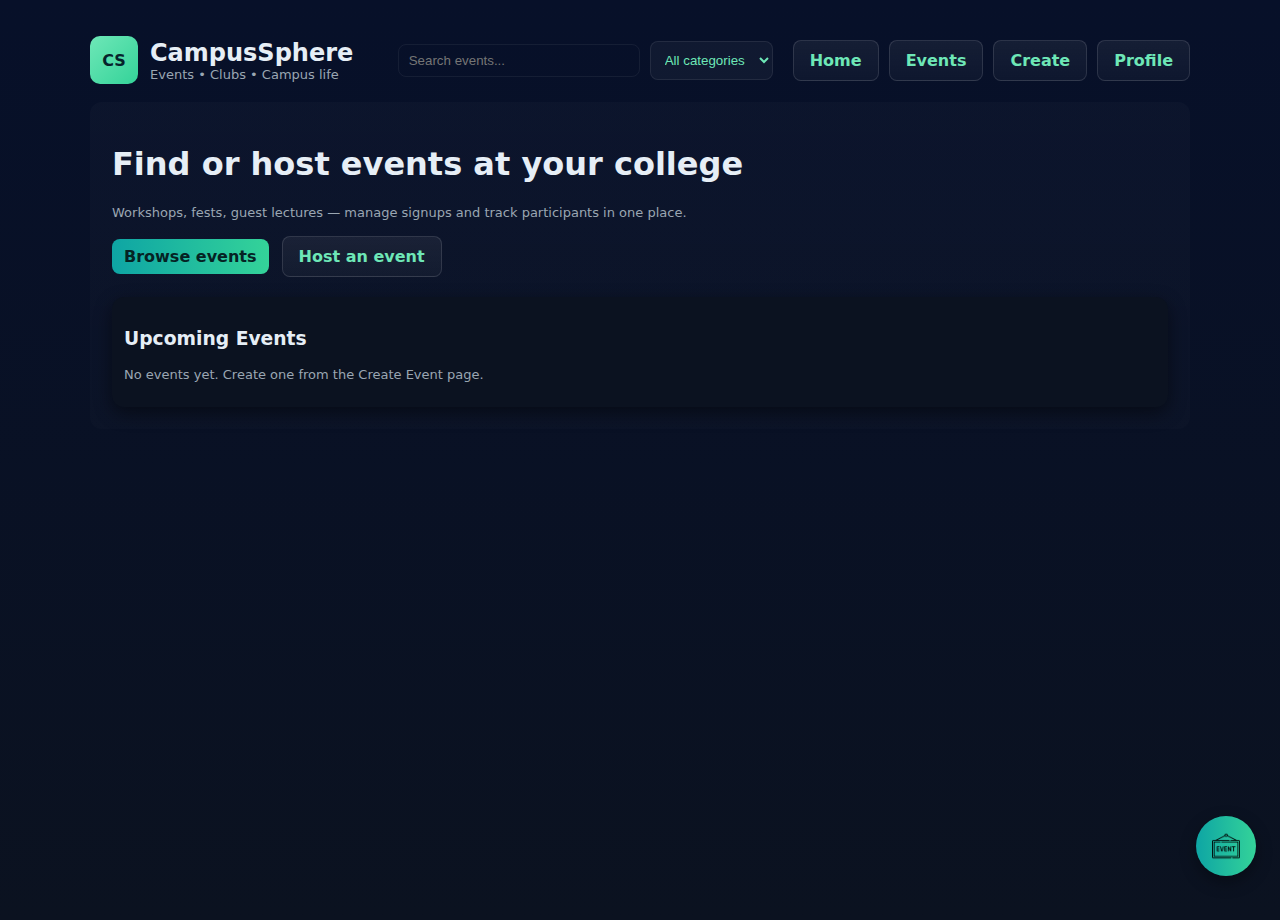
<file: index.html>
<!DOCTYPE html>
<html>
  <head>
    <meta charset="utf-8" />
    <meta name="viewport" content="width=device-width,initial-scale=1" />
    <title>CampusSphere — Home</title>
    <link rel="stylesheet" href="assets/styles.css" />
  </head>
  <body>
    <div class="container">
      <header class="header">
        <div class="brand">
          <div class="logo">CS</div>
          <div>
            <h2 style="margin: 0">CampusSphere</h2>
            <div class="small">Events • Clubs • Campus life</div>
          </div>
        </div>

        <div class="header-right">
          <input class="search-input" placeholder="Search events..." />
          <select id="filterCategory" class="input">
            <option value="">All categories</option>
            <option>Workshop</option>
            <option>Seminar</option>
            <option>Fest</option>
            <option>Meetup</option>
          </select>

          <div class="toggle" title="Dark mode">
            <div id="dmToggle" class="switch">
              <div class="knob"></div>
            </div>
          </div>

          <button class="hamburger" aria-label="menu">
            <span class="bar"></span><span class="bar"></span
            ><span class="bar"></span>
          </button>

          <nav class="nav">
            <a class="btn" href="index.html">Home</a>
            <a class="btn" href="events.html">Events</a>
            <a class="btn" href="create.html">Create</a>
            <a class="btn" href="profile.html">Profile</a>
          </nav>
        </div>
      </header>

      <section class="hero">
        <h1>Find or host events at your college</h1>
        <p class="small">
          Workshops, fests, guest lectures — manage signups and track
          participants in one place.
        </p>
        <div style="margin-top: 16px">
          <a class="cta" href="events.html">Browse events</a>
          <a class="btn" href="create.html" style="margin-left: 8px"
            >Host an event</a
          >
        </div>

      <div class="grid single" style="margin-top:20px">
  <div class="card">
    <h3>Upcoming Events</h3>
    <div id="eventsList"></div>
  </div>
</div>



    <script src="assets/app.js"></script>

    <!-- Floating Action Button -->
    <button class="fab" onclick="window.location.href='create.html'">
      <img src="assets/add.png" alt="Add" />
    </button>
  </body>
</html>
</file>
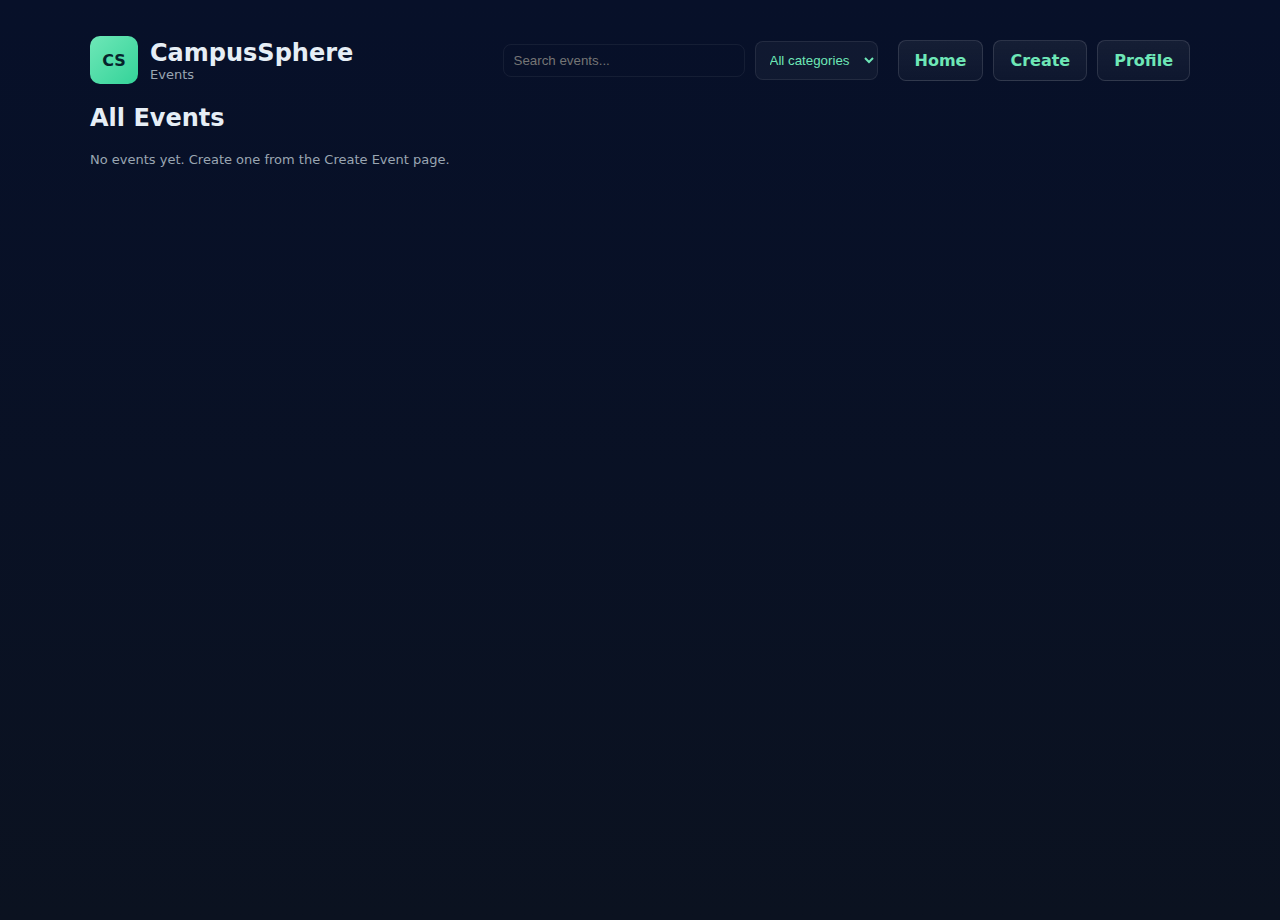
<file: events.html>
<!DOCTYPE html>
<html>
  <head>
    <meta charset="utf-8" />
    <meta name="viewport" content="width=device-width,initial-scale=1" />
    <title>CampusSphere — Events</title>
    <link rel="stylesheet" href="assets/styles.css" />
  </head>
  <body>
    <div class="container">
      <header class="header">
        <div class="brand">
          <div class="logo">CS</div>
          <div>
            <h2 style="margin: 0">CampusSphere</h2>
            <div class="small">Events</div>
          </div>
        </div>

        <div class="header-right">
          <input class="search-input" placeholder="Search events..." />
          <select id="filterCategory" class="input">
            <option value="">All categories</option>
            <option>Workshop</option>
            <option>Seminar</option>
            <option>Fest</option>
            <option>Meetup</option>
          </select>

          <div class="toggle" title="Dark mode">
            <div id="dmToggle" class="switch"><div class="knob"></div></div>
          </div>

          <button class="hamburger" aria-label="menu">
            <span class="bar"></span><span class="bar"></span
            ><span class="bar"></span>
          </button>

          <nav class="nav">
            <a class="btn" href="index.html">Home</a>
            <a class="btn" href="create.html">Create</a>
            <a class="btn" href="profile.html">Profile</a>
          </nav>
        </div>
      </header>

      <section style="margin-top: 20px">
        <h2>All Events</h2>
        <div id="eventsList"></div>
      </section>
    </div>
    <script src="assets/app.js"></script>
  </body>
</html>
</file>
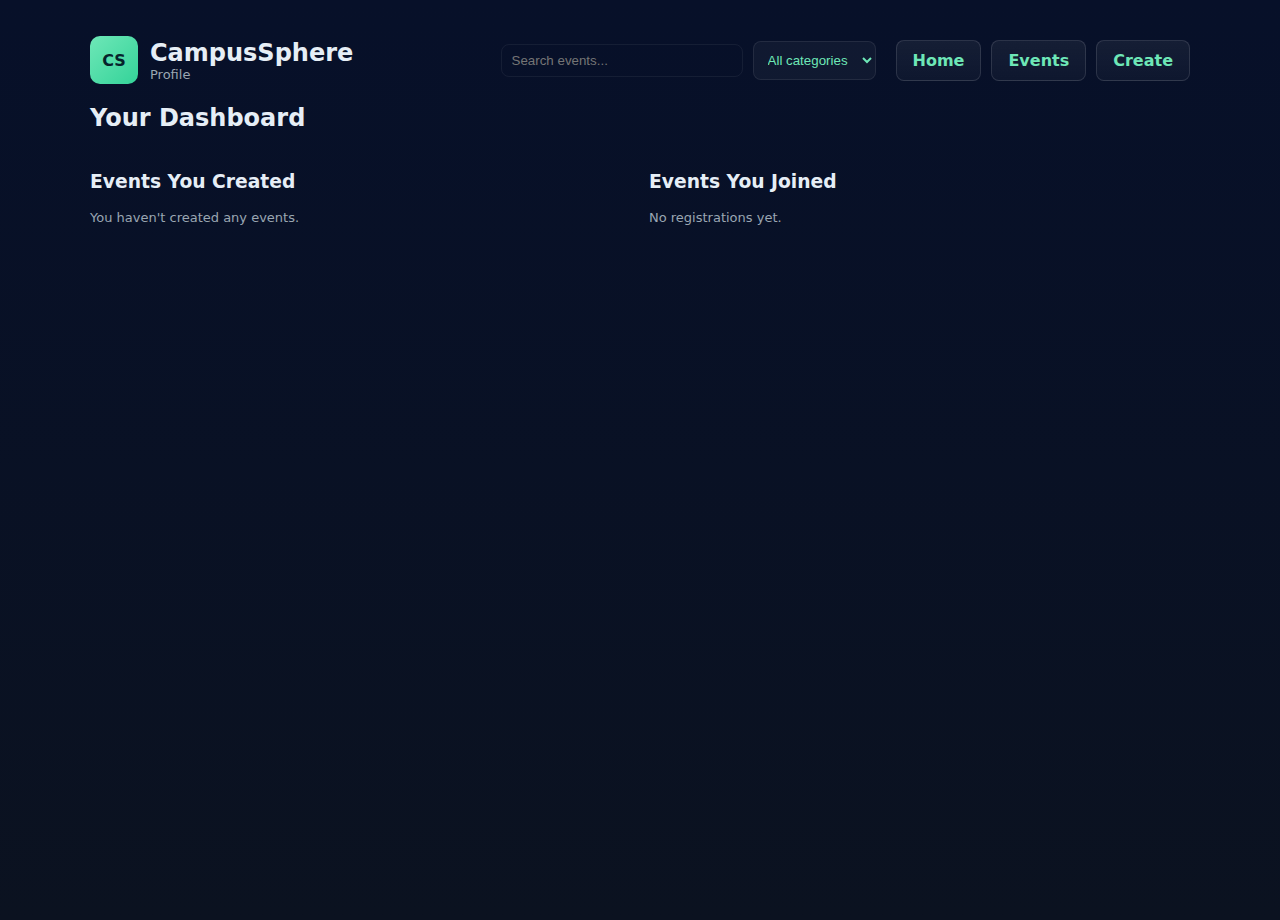
<file: profile.html>
<!DOCTYPE html>
<html>
  <head>
    <meta charset="utf-8" />
    <meta name="viewport" content="width=device-width,initial-scale=1" />
    <title>Profile</title>
    <link rel="stylesheet" href="assets/styles.css" />
  </head>
  <body>
    <div class="container">
      <header class="header">
        <div class="brand">
          <div class="logo">CS</div>
          <div>
            <h2 style="margin: 0">CampusSphere</h2>
            <div class="small">Profile</div>
          </div>
        </div>

        <div class="header-right">
          <input class="search-input" placeholder="Search events..." />
          <select id="filterCategory" class="input">
            <option value="">All categories</option>
            <option>Workshop</option>
            <option>Seminar</option>
            <option>Fest</option>
            <option>Meetup</option>
          </select>

          <div class="toggle" title="Dark mode">
            <div id="dmToggle" class="switch"><div class="knob"></div></div>
          </div>

          <button class="hamburger" aria-label="menu">
            <span class="bar"></span><span class="bar"></span
            ><span class="bar"></span>
          </button>

          <nav class="nav">
            <a class="btn" href="index.html">Home</a>
            <a class="btn" href="events.html">Events</a>
            <a class="btn" href="create.html">Create</a>
          </nav>
        </div>
      </header>

      <section style="margin-top: 20px">
        <h2>Your Dashboard</h2>
        <div style="display: grid; grid-template-columns: 1fr 1fr; gap: 18px">
          <div>
            <h3>Events You Created</h3>
            <div id="createdList"></div>
          </div>
          <div>
            <h3>Events You Joined</h3>
            <div id="joinedList"></div>
          </div>
        </div>
      </section>
    </div>
    <script src="assets/app.js"></script>
  </body>
</html>
</file>
<file: assets/styles.css>
/* ==========================================================================
   CampusSphere — styles.css
   ========================================================================== */

/* -------------------------
   Variables
   ------------------------- */
:root {
  --bg: #0f1724;
  --card: #0b1220;
  --accent: #6ee7b7;
  --muted: #9aa6b2;
  --glass: rgba(255,255,255,0.03);
  --max-w: 1100px;
  --radius: 12px;
  --ff: 'Inter', system-ui, sans-serif;
}

/* -------------------------
   Base / Global
   ------------------------- */
html, body {
  height: 100%;
  margin: 0;
  font-family: var(--ff);
  background: linear-gradient(180deg,#071029 0%, #0b1220 100%);
  color: #e6eef6;
  -webkit-font-smoothing: antialiased;
  -moz-osx-font-smoothing: grayscale;
}

.container {
  max-width: var(--max-w);
  margin: 20px auto;
  padding: 16px;
}

/* Remove default anchor underline globally */
a { text-decoration: none; }

/* Utility classes */
.small { font-size: 13px; color: var(--muted); }
.padded { padding: 12px; }
.center { display:flex; align-items:center; justify-content:center; }

/* -------------------------
   Header / Branding / Nav
   ------------------------- */
.header {
  display: flex;
  align-items: center;
  justify-content: space-between;
  gap: 12px;
}

.brand {
  display: flex;
  gap: 12px;
  align-items: center;
}

.logo {
  width: 48px;
  height: 48px;
  border-radius: 10px;
  background: linear-gradient(135deg, var(--accent), #34d399);
  display: flex;
  align-items: center;
  justify-content: center;
  font-weight: 700;
  color: #06222b;
}

/* Header right (search, toggles, nav) */
.header-right {
  display:flex;
  gap:10px;
  align-items:center;
}

/* Nav layout */
.nav {
  display: flex;
  gap: 10px;
  align-items: center;
}

/* Hamburger (mobile) */
.hamburger {
  display: none;
  border: 0;
  background: transparent;
  padding: 8px;
  border-radius: 8px;
  cursor: pointer;
}
.hamburger .bar {
  display:block;
  width: 20px;
  height: 2px;
  background: var(--muted);
  margin: 4px 0;
  border-radius: 2px;
}

/* -------------------------
   Buttons / CTA / Variants
   Unified styles to avoid duplication
   ------------------------- */

/* Base button look for anchors/button with .btn */
a.btn,
button.btn {
  display: inline-flex;
  align-items: center;
  justify-content: center;
  padding: 10px 16px;
  gap: 6px;
  border-radius: 8px;
  border: 1px solid rgba(255,255,255,0.12);
  background: linear-gradient(180deg, rgba(255,255,255,0.06), rgba(255,255,255,0.03));
  color: var(--accent);
  font-weight: 600;
  cursor: pointer;
  transition: all 0.2s ease;
}

/* Primary CTA (green gradient) */
.cta {
  display: inline-flex;
  align-items: center;
  gap: 8px;
  padding: 8px 12px;
  border-radius: 8px;
  background: linear-gradient(90deg, #0ea5a4, #34d399);
  color: #052324;
  text-decoration: none;
  font-weight: 700;
  transition: all 0.2s ease;
}

/* Danger variation (delete button) — more specific to override .cta */
.cta.btn-danger,
.btn-danger {
  background: linear-gradient(90deg, #ef4444, #fb7185);
  color: #ffffff !important;
  font-weight: 700;
  border: none;
  box-shadow: 0 6px 18px rgba(239,68,68,0.28);
  transition: all 0.2s ease;
}

/* Hover states (glow and lift) */
a.btn:hover,
button.btn:hover,
.cta:hover,
.fab:hover,
.switch:hover {
  transform: translateY(-2px) scale(1.04);
  box-shadow: 0 0 12px rgba(110,231,183,0.6), 0 0 24px rgba(110,231,183,0.28);
}

/* CTA-specific hover stronger */
.cta:hover {
  box-shadow: 0 6px 18px rgba(0,0,0,0.35), 0 0 20px rgba(110,231,183,0.35);
}

/* Danger hover tweak */
.cta.btn-danger:hover {
  transform: translateY(-2px) scale(1.03);
  box-shadow: 0 0 14px rgba(239,68,68,0.55), 0 0 28px rgba(251,113,133,0.25);
}

/* Active (press) feedback */
a.btn:active,
button.btn:active,
.cta:active,
.fab:active,
.switch:active {
  transform: scale(0.96);
}

/* Focus accessibility */
a.btn:focus-visible,
button.btn:focus-visible,
.cta:focus-visible,
.fab:focus-visible,
.switch:focus-visible {
  outline: none;
  box-shadow: 0 0 0 3px rgba(110,231,183,0.35);
}

/* Dark-mode overrides for buttons */
body.dark a.btn,
body.dark button.btn,
body.dark .nav a.btn {
  background: #ffffff;
  color: #0b1220;
  border: 1px solid rgba(0,0,0,0.08);
}
body.dark a.btn:hover,
body.dark button.btn:hover,
body.dark .nav a.btn:hover {
  box-shadow: 0 0 12px rgba(14,165,164,0.5), 0 0 26px rgba(52,211,153,0.22);
}

/* -------------------------
   Layout: Hero / Grid / Cards
   ------------------------- */
.hero {
  margin-top: 18px;
  padding: 22px;
  border-radius: var(--radius);
  background: linear-gradient(180deg, rgba(255,255,255,0.02), rgba(255,255,255,0.01));
}

.grid {
  display: grid;
  grid-template-columns: repeat(3, 1fr);
  gap: 18px;
  margin-top: 18px;
}

/* full-width single card helper */
.grid.single { grid-template-columns: 1fr; }

.card {
  background: var(--card);
  padding: 12px;
  border-radius: 12px;
  box-shadow: 0 6px 18px rgba(0,0,0,0.45);
}

.event-img {
  width: 100%;
  height: 140px;
  border-radius: 8px;
  object-fit: cover;
  background: #071726;
}

.event-meta {
  display:flex;
  justify-content:space-between;
  align-items:center;
  margin-top:10px;
}

/* -------------------------
   Forms / Inputs
   ------------------------- */
.form { display:grid; gap:12px; }

.input,
textarea,
select {
  padding: 10px;
  border-radius: 8px;
  border: 1px solid rgba(255,255,255,0.08);
  background: rgba(255,255,255,0.04);
  color: var(--accent);
  font-weight: 500;
}

textarea { min-height: 120px; resize: vertical; }

/* select hover/focus subtle glow */
select:hover,
select:focus {
  outline: none;
  border-color: var(--accent);
  box-shadow: 0 0 6px rgba(110,231,183,0.35);
}

/* Light-mode adjustments for select */
body.dark select {
  background: #ffffff;
  color: #0f1724;
  border: 1px solid rgba(0,0,0,0.1);
}

/* Header extras: search input */
.search-input {
  padding: 8px 10px;
  border-radius: 8px;
  border: 1px solid rgba(255,255,255,0.06);
  background: transparent;
  color: inherit;
  width: 220px;
}

/* -------------------------
   Dark mode (class toggled on body)
   ------------------------- */
body.dark {
  --bg: #f6f7fb;
  --card: #ffffff;
  --accent: #0ea5a4;
  --muted: #475569;
  --glass: rgba(2,6,23,0.03);
  color: #07202a;
  background: linear-gradient(180deg,#ffffff 0%, #f1f5f9 100%);
}
body.dark .logo { color: #063238; }



/* -------------------------
   Map modal (Leaflet) styles
   ------------------------- */
#mapModal {
  position: fixed;
  inset: 0;
  background: rgba(2,6,23,0.6);
  display: flex;
  align-items: center;
  justify-content: center;
  z-index: 9999;
}

#mapModal .map-card {
  width: 92%;
  max-width: 900px;
  height: 70vh;
  border-radius: 12px;
  overflow: hidden;
  background: #fff;
  display: flex;
  flex-direction: column;
}

#mapHeader {
  display:flex;
  gap:8px;
  align-items:center;
  padding:10px;
  background:#f6f7fb;
}
#mapHeader input.map-search {
  flex:1;
  padding:8px 10px;
  border-radius:8px;
  border:1px solid #ccc;
}
#mapArea { flex: 1; }

#mapModal .map-actions {
  padding:10px;
  display:flex;
  gap:8px;
  justify-content:flex-end;
  background:#fff;
}
.map-note { font-size:13px; color:#666; margin-left:8px; }

/* Dark-mode adjustments for map modal */
@media (prefers-color-scheme: dark) {
  #mapHeader { background: #0b1220; color: #e6eef6; }
  #mapModal .map-card { background: #071029; color:#e6eef6; }
  #mapHeader input.map-search {
    background: rgba(255,255,255,0.03);
    color: #e6eef6;
    border:1px solid rgba(255,255,255,0.06);
  }
}

/* -------------------------
   Floating Action Button (FAB)
   ------------------------- */
.fab {
  position: fixed;
  bottom: 24px;
  right: 24px;
  width: 60px;
  height: 60px;
  border-radius: 50%;
  border: none;
  background: linear-gradient(90deg, #0ea5a4, #34d399);
  box-shadow: 0 6px 16px rgba(0,0,0,0.35);
  cursor: pointer;
  display: flex;
  align-items: center;
  justify-content: center;
  transition: transform 0.18s ease, box-shadow 0.18s ease;
  z-index: 999;
}

.fab img { width: 28px; height: 28px; object-fit: contain; }

.fab:hover {
  transform: translateY(-3px) scale(1.06);
  box-shadow: 0 12px 36px rgba(14,165,164,0.22), 0 0 28px rgba(110,231,183,0.18);
}

/* subtle pulse animation for FAB */
@keyframes pulseGlow {
  0%, 100% { box-shadow: 0 0 12px rgba(110,231,183,0.16), 0 0 24px rgba(110,231,183,0.08); }
  50%     { box-shadow: 0 0 18px rgba(110,231,183,0.26), 0 0 30px rgba(110,231,183,0.12); }
}
.fab { animation: pulseGlow 3.2s ease-in-out infinite; }


/* =======================================================
   Card fade-in animation (for event and homepage cards)
   ======================================================= */

/* Defines how elements fade & move upward */
@keyframes fadeUp {
  0% {
    opacity: 0;
    transform: translateY(20px);
  }
  100% {
    opacity: 1;
    transform: translateY(0);
  }
}

/* Applies the fadeUp animation to every card */
.card {
  animation: fadeUp 0.6s ease forwards;
}

/* Adds staggered entry delays */
.card:nth-child(2) { animation-delay: 0.1s; }
.card:nth-child(3) { animation-delay: 0.2s; }
.card:nth-child(4) { animation-delay: 0.3s; }
.card:nth-child(5) { animation-delay: 0.4s; }


/* -------------------------
   Mobile / Responsive Fixes
   ------------------------- */
@media (max-width: 900px) {
  .grid { grid-template-columns: repeat(2, 1fr); }
}

@media (max-width: 640px) {

  /* Container & header tweaks */
  .container { padding: 12px; margin: 12px auto; }
  .header { flex-direction: row; align-items: center; gap: 10px; }
  .brand { gap: 10px; }
  .logo { width: 40px; height: 40px; }

  /* Header right responsive behavior */
  .header-right {
    display:flex;
    gap:8px;
    align-items:center;
    flex-wrap:wrap;
    justify-content:flex-end;
  }

  /* Search & filters become full width when needed */
  .search-input { width: 140px; min-width: 120px; }
  .header-right .search-input,
  .header-right .input,
  .header-right select {
    flex: 1 1 100%;
    width: 100% !important;
  }

  /* Hamburger visible; nav overlays as column */
  .hamburger { display: block; z-index: 10001; }
  .nav {
    position: fixed;
    top: 64px;
    right: 12px;
    width: calc(100% - 24px);
    max-width: 420px;
    flex-direction: column;
    background: rgba(6,10,14,0.96);
    padding: 14px;
    border-radius: 10px;
    display: none;
    gap: 10px;
    box-shadow: 0 8px 30px rgba(2,6,23,0.6);
    z-index: 10000;
  }
  .nav.show { display:flex; }

  /* Nav buttons full-width tap targets */
  .nav a.btn {
    width: 100%;
    padding: 14px 16px;
    text-align: center;
    font-size: 15px;
    border-radius: 10px;
  }

  /* Grid -> single column */
  .grid { grid-template-columns: 1fr !important; gap: 14px; margin-top: 14px; }

  /* Card adjustments */
  .card { padding: 14px; border-radius: 12px; }
  .event-img { height: 160px; }
  .card h3 { font-size: 18px; margin: 6px 0; }

  /* Controls stack vertically and stretch (for easier tapping) */
  .card > div[style*="display:flex"][style*="gap"] {
    flex-direction: column !important;
    align-items: stretch !important;
  }
  .card .cta {
    width: 100%;
    padding: 12px;
    box-sizing: border-box;
  }
  .card .cta + .cta { margin-top: 8px; }

  .small { font-size: 14px; }

  /* FAB smaller & nudged */
  .fab {
    width: 50px;
    height: 50px;
    bottom: 18px;
    right: 14px;
  }
  .fab img { width: 24px; height: 24px; }

  /* Map modal near-fullscreen on phone */
  #mapModal .map-card {
    width: 98%;
    height: 92vh;
    max-width: none;
    border-radius: 10px;
  }
  #mapHeader { padding: 8px; }
  #mapHeader .map-search { font-size: 14px; padding: 8px; }
  #mapModal .map-actions { padding: 10px; }

  /* Reduce heavy shadows for performance */
  .card, .nav, .fab { box-shadow: 0 6px 18px rgba(0,0,0,0.25); }

  /* Inputs slightly larger */
  .input, textarea, select, .search-input {
    padding: 12px;
    font-size: 15px;
  }
}

/* Extra tweak for very narrow phones */
@media (max-width: 360px) {
  .nav { right: 8px; left: 8px; width: auto; }
  .header-right .search-input { width: 100%; }
  .event-img { height: 140px; }
}
</file>
